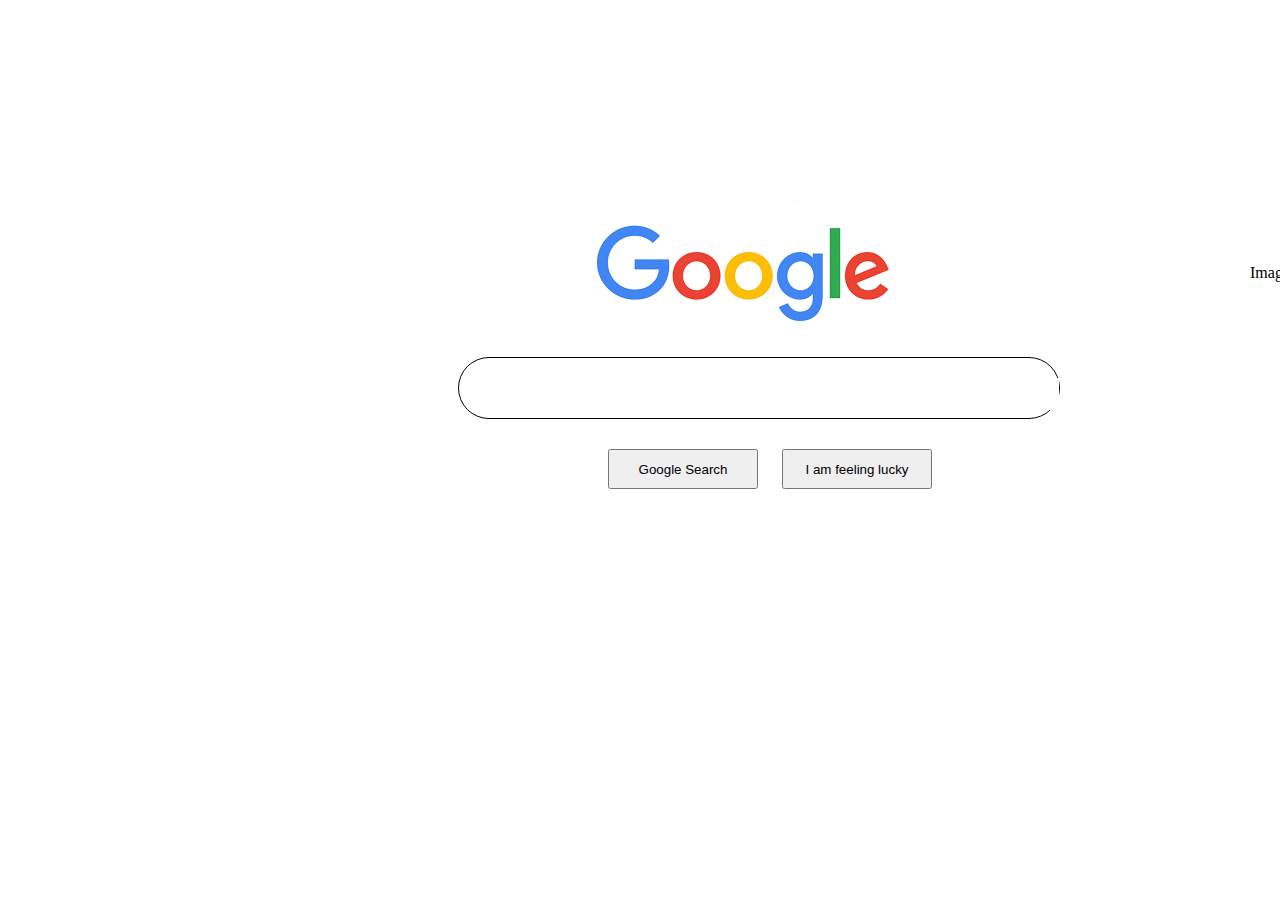
<file: index.html>
<!DOCTYPE html>
<html lang="en">
    <head>
        <title>Search</title>
        <link rel="stylesheet" href="project.css">
        
    </head>
    <body>
        <form action="https://google.com/search">
           
            <img class="see"src="download.png">
            <div id="mytextbox">
            <input class="yo"type="text" name="q" class="box"><br>
            </div>
            
            <input type="submit" value="Google Search" style="margin-left: 600px; margin-top: 30px ;height: 40px; width: 150px;">
            <input type="submit"  name="btnI" value="I am feeling lucky" class="button" style="margin-left:20px;height: 40px;width: 150px;">
            
            <div id="links">
             <a href="qimage.html">Images</a>
            <a href="advance.html" style="margin-left:10px;">Advance Search</a>
             </div>
    
        </form>
    </body>
</html>
</file>
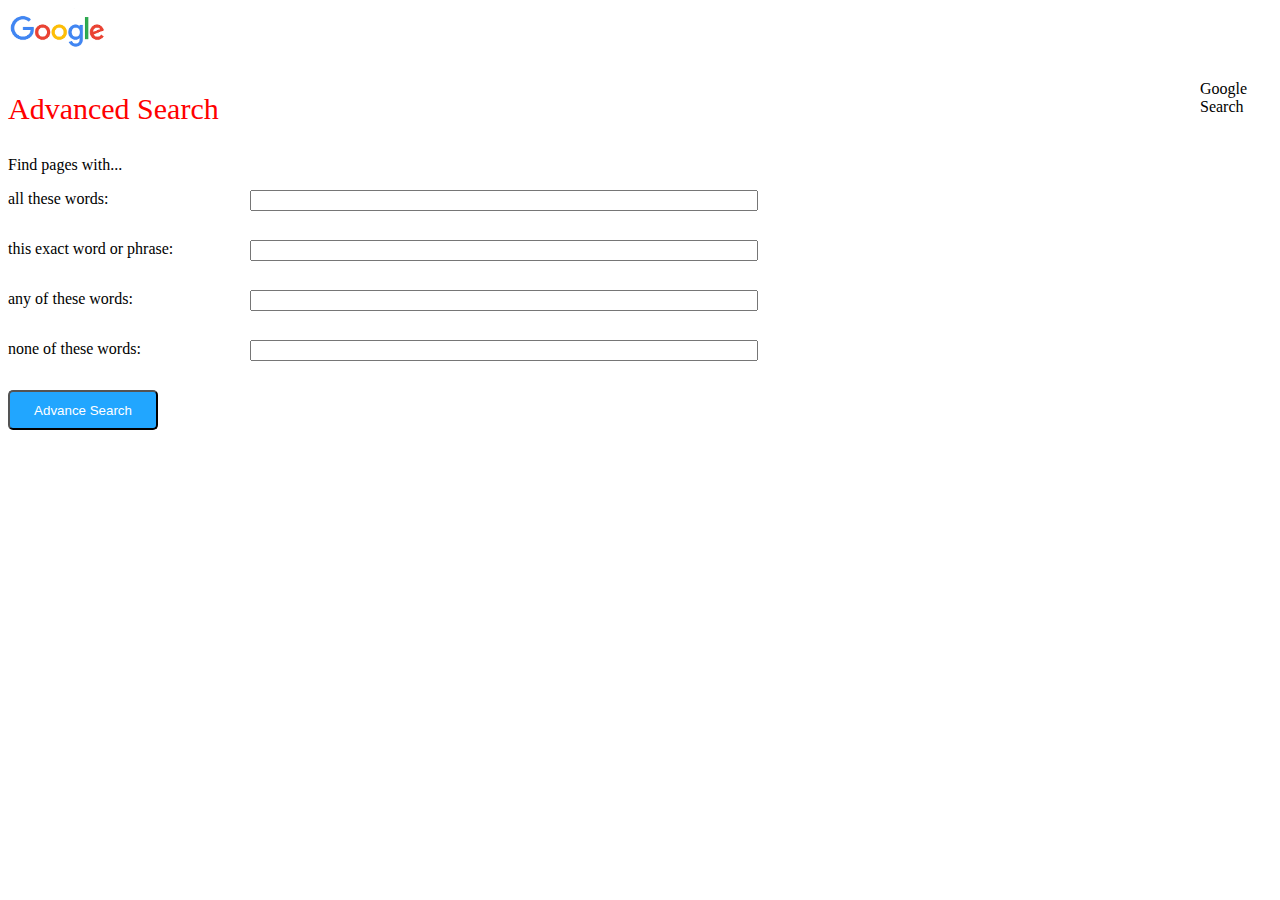
<file: advance.html>
<!DOCTYPE html>
<html lang="en">
    <head>
        <title>
            advance
        </title>
        <link rel="stylesheet" href="project.css">
        <style>
          
            div{
                height:50px;
            }
            div>input{
                position:absolute;
                left:250px;
                width:500px;
            }
        </style>
    </head>
    <body>
        <form action="https://www.google.com/search">
            <img src="download.png"style="height:50px;widht:50px;">
            <p id="foo">Advanced Search</p>
           
            <p>Find pages with...</p>
            <div>
            all these words:
            <input type="text" name="as_q"><br>
            </div>
            <div>

            this exact word or phrase:  
            <input type="text" name="as_epq"><br>
            </div>
            <div>
            any of these words: 
            <input type="text" name="as_oq"><br>
            </div>
            <div>
            none of these words:
            <input type="text" name="as_eq"><br>
            </div>
            <a id="mru"href="index.html"> Google Search</a>

            <input type="submit" value="Advance Search" style="background-color: rgba(0, 153, 255, 0.87);  color:white; border-radius: 5px;height:40px;width:150px;">
        </form>
    </body>
</html>
</file>
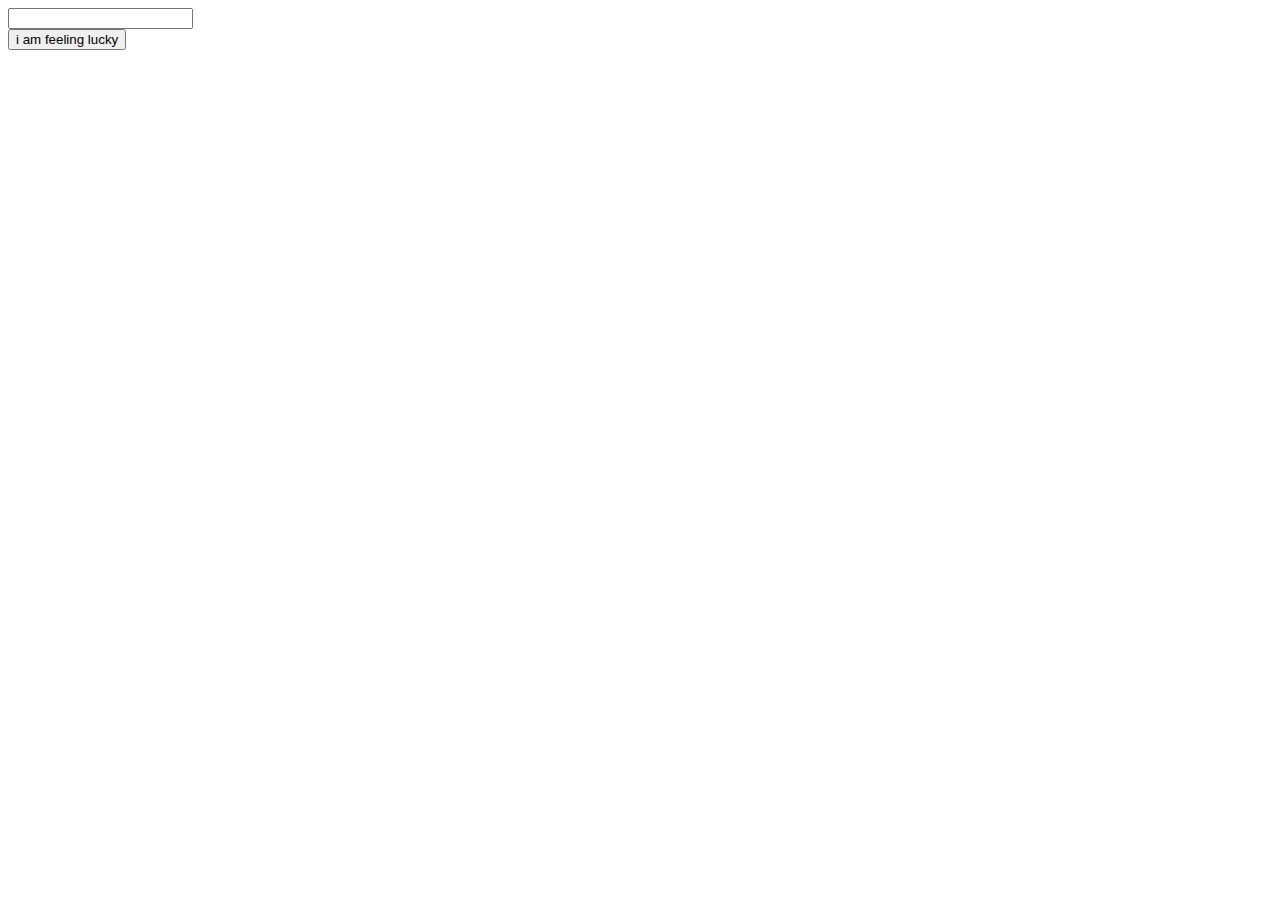
<file: lucky.html>
<!DOCTYPE html>
<html lang="en">
    <head>
        <title>Lucky</title>
    </head>
    <body>
        <form action="https://google.com/search">
            
            <input type="text" name="q" class="box">
            <br>
            <div>
            <input type="submit"  name="btnI" value="i am feeling lucky" class="button">
           </form>
            </div>
        </body>
    </body>
</html>
</file>
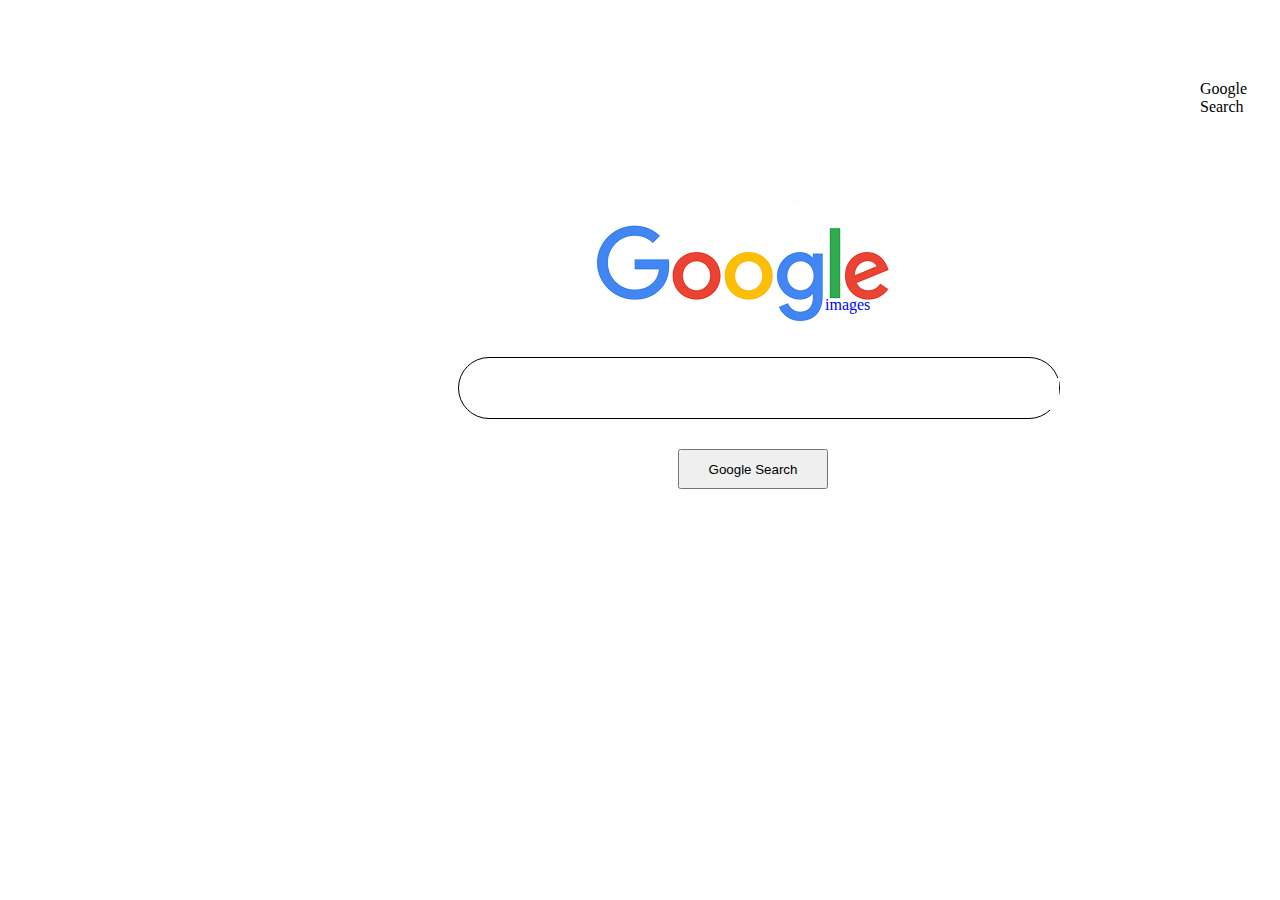
<file: qimage.html>
<!DOCTYPE html>
<html lang="en">
    <head>
        <title>images</title>
        <link rel="stylesheet" href="project.css">
    </head>
    <body>
        <form action="https://google.com/images">
            <img class="see" src="download.png">
            <p id="hey">images</p>
            <div id="mytextbox">
            <input class="yo" type="text" name="q">
            </div>
            <input type="submit" value="Google Search" style="margin-left: 670px; margin-top: 30px ;height:40px; width: 150px ;">
            <a id="mru" href="index.html">Google Search</a>
        </form>
    </body>
</html>
</file>
<file: project.css>
#mru{
    
    position:absolute; 
    color:black; 
    left:1200px;top:80px;
}
#mytextbox{
    border-radius: 50px;
    border: 1px solid black;
    width: 600px;
    height:40px;
    margin-left: 450px;
    margin-right: auto;
    margin-top: 250px;
    margin-bottom: auto;
    padding-top: 20px;
    text-align:initial;
    display: flex;
    flex:100%;
}
.yo{
    border-color:transparent;
    border:none;
    margin-left: 30px;
    font-size: 20px;
    outline:none;
    display:flex;
    flex:100%;
    height: 30px;
    width:500px;
}

    .see{
               
        margin-left: 580px;
        font-size: 50px;
        margin-top:200px;
        margin-bottom:-250px;
        display: flex;
        flex:100%;
          }
          
          #hey{
            color:blue;
            position: absolute;
            left:825px;
            top:280px;
            display:flex;
            flex:100%;
        }
        #foo{
            color:red;
            font-size:30px;
        }
        a:link{
            text-decoration: none;
        }
        a:visited
        {
            text-decoration:none;
        }
        a:hover{
            text-decoration: underline;
        }
        a:active{
            text-decoration:underline;
        }
        a{
            color:black;
        }
        #links{
            position:absolute;
            left:1250px;
            bottom: 600px;
            display:flex;
            flex:100%;
            
        }
</file>
